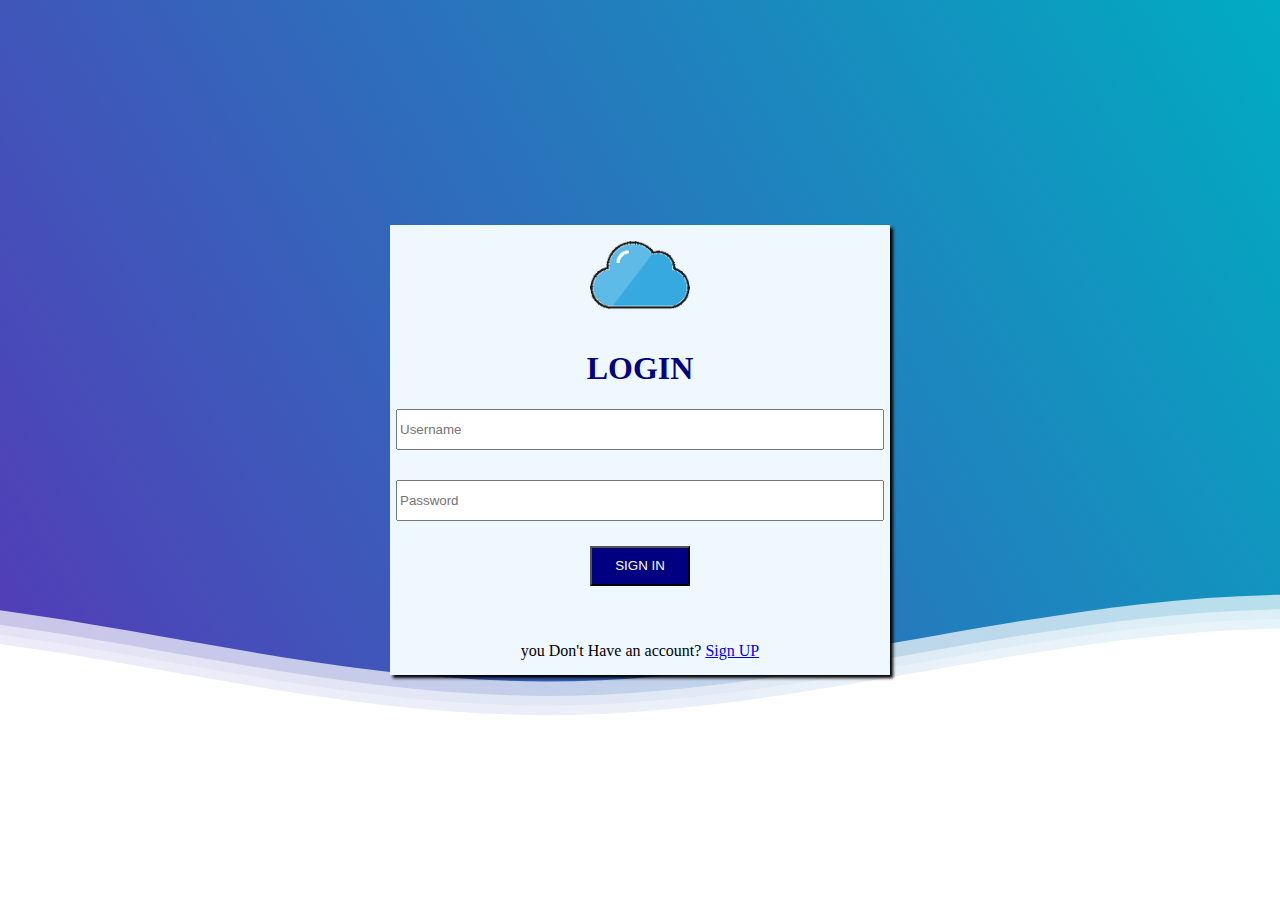
<file: index.html>
<!DOCTYPE html>
<html lang="en-US">
    <head>
                <title>Login</title>
                <meta charset="UTF-8">
                <meta name="viewport" content="width=device-width, initial-scale=1.0">
                <meta name="description" content="This page contain the login interface for our Cloud Storage">
                <link rel="stylesheet" href="style/style.css">
        </head>
        <body>
            <div class="header">
                <div class="inner-header">
                </div>
                <div>
                    <svg class="waves" xmlns="http://www.w3.org/2000/svg" xmlns:xlink="http://www.w3.org/1999/xlink" viewBox="0 24 150 28" preserveAspectRatio="none" shape-rendering="auto">
                        <defs>
                            <path id="gentle-wave" d="M-160 44c30 0 58-18 88-18s 58 18 88 18 58-18 88-18 58 18 88 18 v44h-352z" />
                        </defs>
                        <g class="parallax">
                            <use xlink:href="#gentle-wave" x="48" y="0" fill="rgba(255,255,255,0.7" />
                            <use xlink:href="#gentle-wave" x="48" y="3" fill="rgba(255,255,255,0.5)" />
                            <use xlink:href="#gentle-wave" x="48" y="5" fill="rgba(255,255,255,0.3)" />
                            <use xlink:href="#gentle-wave" x="48" y="7" fill="#fff" />
                        </g>
                    </svg>
                </div>
            </div>
                <div class="container" id="container1">
                        <img src="./img/icon.png" width="100px" height="100px" alt="Icon">
                        <form method="post" action="./php/login.php">
                                <h1>LOGIN</h1>
                                <div id="form">
                                        <input type="text" id="username" placeholder="Username" name="username" required>
                                        <input type="password" id="password" placeholder="Password" type="password" name="password" required>
                                        <button type="submit" id="button" name="login">SIGN IN</button>
                                </div>
                        </form>
			<p class="labelPos">
                        	<label>you Don't Have an account?  <a href="./register.html">Sign UP</a></label>
                	</p>
		</div>
        </body>
</html>
<!--commento causale-->
</file>
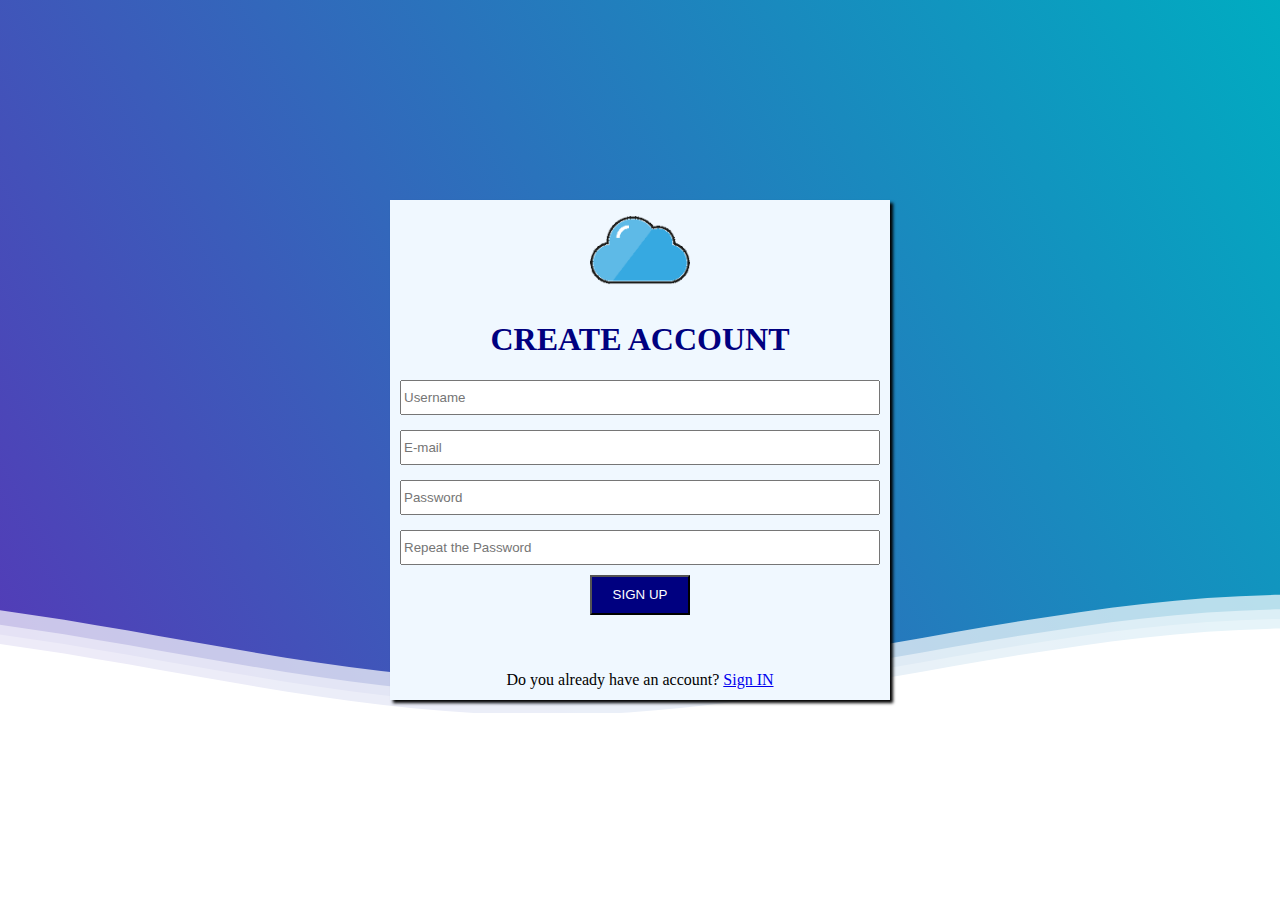
<file: register.html>
<html>
    <head>
		<title>Sign up</title>
		<link rel="stylesheet" href="./style/style.css">
	</head>
	<body>
		<div class="header">
                	<div class="inner-header">
                	</div>
                	<div>
                    		<svg class="waves" xmlns="http://www.w3.org/2000/svg" xmlns:xlink="http://www.w3.org/1999/xlink" viewBox="0 24 150 28" preserveAspectRatio="none" shape-rendering="auto">
                        		<defs>
                            			<path id="gentle-wave" d="M-160 44c30 0 58-18 88-18s 58 18 88 18 58-18 88-18 58 18 88 18 v44h-352z" />
                        		</defs>
                       			<g class="parallax">
						<use xlink:href="#gentle-wave" x="48" y="0" fill="rgba(255,255,255,0.7" />
						<use xlink:href="#gentle-wave" x="48" y="3" fill="rgba(255,255,255,0.5)"/>
						<use xlink:href="#gentle-wave" x="48" y="5" fill="rgba(255,255,255,0.3)" />
						<use xlink:href="#gentle-wave" x="48" y="7" fill="#fff" />
                        		</g>
                    		</svg>
                	</div>
            	</div>
		<div class="container" id="container2">
			<img src="./img/icon.png" width="100px" height="100px">
			<form method="post" action="./php/register.php">
				<h1>CREATE ACCOUNT</h1>
				<div id="form">
					<input type="username" placeholder="Username" name="username" required>
					<input type="email" id="e-mail" placeholder="E-mail" name="email" required>
					<input type="password" id="password" placeholder="Password" type="password" name="password" required>
					<input type="password" id="repeatPassword" placeholder="Repeat the Password" type="password" name="repeatPassword"required>
					<button type="submit" id="button" name="register">SIGN UP</button>
				</div>
			</form>
			<label class="labelPos">Do you already have an account?  <a href="./index.html">Sign IN</a></label>
		</div>
	</body>
</html>
</file>
<file: style/style.css>
body {
  margin: 0;
}

.header {
  position:relative;
  text-align:center;
  background: linear-gradient(60deg, rgba(84,58,183,1) 0%, rgba(0,172,193,1) 100%);
  color:white;
}

.inner-header {
  height:65vh;
  width:100%;
  margin: 0;
  padding: 0;
}

.waves {
  position:relative;
  width: 100%;
  height:15vh;
  margin-bottom:-7px; /*Fix for safari gap*/
  min-height:100px;
  max-height:150px;
}

.content {
  position:relative;
  height:20vh;
  text-align:center;
  background-color: white;
}

.container{
	width: center;
	width: 500px;
	text-align: center;
	background-color: #f0f8ff;
	margin: 0 auto;
	position: absolute;
	top: 50%;
	left: 50%;
	box-shadow: 3px 3px 3px black;
	margin-left: -250px;
}

#gridContainer{
	display: grid;
	grid-template-columns: auto auto;
}

.gridDiv{
	width: 670px;
	height: 665px;
	background-color: #f5f9ff;
	margin: 15px;	
}

.gridDivLeft{
	display: grid;
	grid-template-rows: auto auto auto auto auto;
	gap: 15px;
}

#gridDivright{
	position:relative;
	top: -63px;
	display: grid;
	grid-template-rows: auto auto;
}

.internalGridright{
	width: 640px;
	height: 300px;
	background-color: #f9f9ff;
	margin: 15px;
}

.containerDash{
	width: center;
	width: 1400px;
	height: 800px;
	background-color: #f0f8ff;
	border-radius: 10px 10px 10px 10px;
	margin: 0 auto;
	position: absolute;
	top: 50%;
	left: 50%;
	box-shadow: 3px 3px 3px black;
	margin-left: -700px;
	margin-top: -400px;
}

#headerDash{
	position: relative;
	left: 20px;
	height: 50px;
}

hr {
  border: 1px solid navy;
}

#container1{
	height: 450px;
	margin-top: -225px;
}

#container2{
	height: 500px;
	margin-top: -250px;
}

input{
	width: 480px;
	height: 35px;
}

#e-mail{
	position: relative;
	top: 15px;
}

#password{
	position: relative;
	top: 30px;
}

#repeatPassword{
	position: relative;
	top: 45px;
}

h1{
	color: #000080;
}

h2{
	position: absolute;
	top: 20px;
	left: 150px;
}
button{
	border-radius: 0px;
	width: 100px;
	height: 40px;
	background-color: #000080;
	color: white;
}

#button{
	position: relative;
	top: 55px;
}
#logoutButton{
	position: relative;
	left: 1155px;
	top: -17.5px;
}

.labelPos{
	position: relative;
	bottom: -95px;
}

#barraGridRight{
	overflow-x:hidden;
	height: 280px;
}

/* Animation */

.parallax > use {
  animation: move-forever 25s cubic-bezier(.55,.5,.45,.5)     infinite;
}
.parallax > use:nth-child(1) {
  animation-delay: -2s;
  animation-duration: 7s;
}
.parallax > use:nth-child(2) {
  animation-delay: -3s;
  animation-duration: 10s;
}
.parallax > use:nth-child(3) {
  animation-delay: -4s;
  animation-duration: 13s;
}
.parallax > use:nth-child(4) {
  animation-delay: -5s;
  animation-duration: 20s;
}
@keyframes move-forever {
  0% {
   transform: translate3d(-90px,0,0);
  }
  100% { 
    transform: translate3d(85px,0,0);
  }
}
/*Shrinking for mobile*/
@media (max-width: 768px) {
  .waves {
    height:40px;
    min-height:40px;
  }
  .content {
    height:30vh;
  }
  h1 {
    font-size:24px;
  }
}

.mainButtonClass{
	height:40px;
	width:40px;
}

#BackButton{
	position:relative;
	top:12px;
	background-color:LightGray;
	background-image:url("../img/Back_Icon.png");
	background-position: center;
	background-repeat: no-repeat;
	background-size: 38px 38px;
}

#HomeButton{
	position:relative;
	top:12px;
	margin-left:5px;
	margin-right:8px;
	background-color:LightGray;
	background-image:url("../img/Home_Icon.png");
	background-repeat: no-repeat;
	background-position: center;
	background-size: 38px 38px;
}

#dirPath{
	width:590px;
}

#GUIRicerca{
	position: relative;
	left: 10px;
	top:-10px;
}

#HelperButton{
	background-color: AliceBlue;
	background-image: url("../img/QuestionMark.png");
	background-repeat: no-repeat;
	background-position: center;
	background-size: 38px 38px;
	position:relative;
	margin-right:10px;
	left:1150px;
	top:-5px;
}

#FileContainer{
	display:grid;
	grid-template-columns: auto auto auto auto auto;
	overflow-y: scroll;
	position:relative;
	top:-10px;
	height:611px;
}

#TitoloForm{
	font-family: Trebuchet MS, Arial, Tahoma, Serif;
}

#RadioGriglia{
	display:grid;
	grid-template-columns: auto auto;
	padding: 10px;
}
.radioClass{
	width:1.15em;
	height: 1.15em;
}

.buttonsFormClass{
	width:120px;
	height:20px;
	border-radius: 16px;
	border: none;
}

.invisibleField {
	visibility: hidden;
	width: 0px;
	height: 0px;
}

#FileQuestionButton{
	background-color: AliceBlue;
	background-image: url("../img/File_QuestionMark.png");
	background-repeat: no-repeat;
	background-position: center;
	background-size: 38px 38px;
	position:relative;
	margin-right:10px;
	left:1150px;
	top:-5px;
}
</file>
